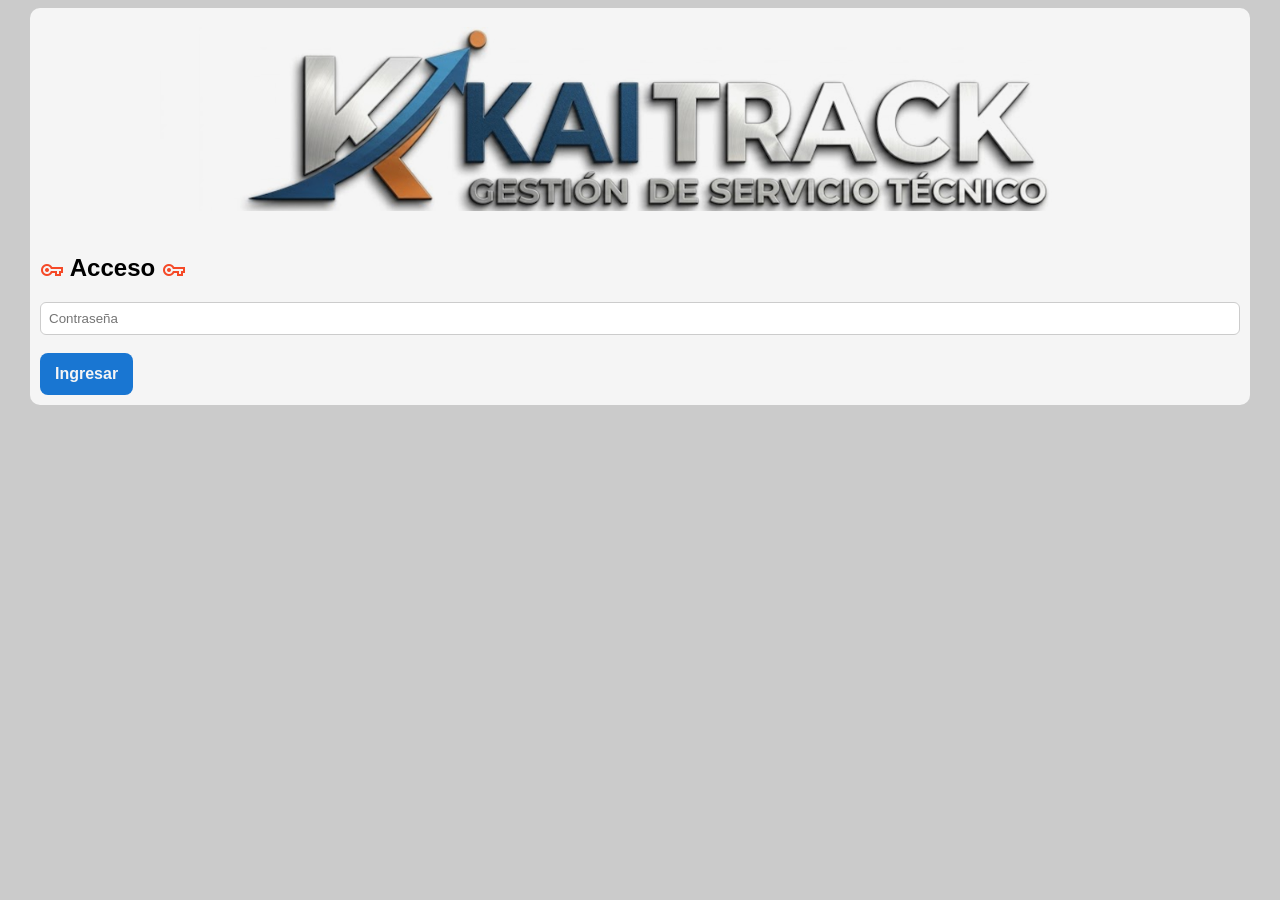
<file: login.html>
<!DOCTYPE html>
<html>

<head>
    <meta charset="UTF-8">
    <meta name="viewport" content="width=device-width, initial-scale=1.0">

    <title>KaiTrack - Fernando Albornoz</title>
	<!-- ICONO -->
    <link rel="icon" type="image/png" href="favicon.png">
	<link rel="apple-touch-icon" href="favicon.png">
    <link rel="stylesheet" href="css/styles.css">
	  <!-- Enlace CDN de Material Symbols Outlined -->
    <link href="https://fonts.googleapis.com/css2?family=Material+Symbols+Outlined" rel="stylesheet" />
</head>

<body>

<div class="container">

		<!-- Cabecera con Logo Banner Completo -->
        <header class="app-header">
            <!-- logo de 1200 x 250 -->
            <img src="img/logo.png" alt="KaiTrack - Gestión de Servicio Técnico" class="app-logo">
        </header>
		
		<h2><span class="material-symbols-outlined" style="color: #F54927; vertical-align: middle;">vpn_key</span> Acceso <span class="material-symbols-outlined" style="color: #F54927; vertical-align: middle;">vpn_key</span></h2>

<input
    type="password"
    id="password"
    placeholder="Contraseña">

<br><br>

<button onclick="login()">
Ingresar
</button>

</div>

<script>

async function login() {

    const password =
        document
        .getElementById('password')
        .value;

    const response =
        await fetch(
            '/.netlify/functions/check-password',
            {
                method:'POST',
                body: JSON.stringify({
                    password
                })
            }
        );

    if (response.ok) {

        sessionStorage.setItem(
            'kai_auth',
            'ok'
        );

        location.href =
            'index.html';

    } else {

        alert(
            'Contraseña incorrecta'
        );
    }
}

</script>

</body>

</html>
</file>
<file: css/styles.css>
body {
    font-family: Arial, sans-serif;
    background: #cbcbcb;
    margin: 8px;
}

/* ===== Estilos para la cabecera (Logo Banner Completo) ===== */

.app-header {
    width: 100%;
    padding: 1px 0 15px 0; /* Espacio superior e inferior antes del menú */
    display: block;
    text-align: center;    /* Asegura el centrado de elementos internos si cambian de tipo */
}

.app-logo {
    width: 80%;           /* Fuerza a que ocupe el ancho del container */
    max-width: 1200px;    /* No se estira más allá del límite del container */
    height: auto;         /* Mantiene la proporción perfecta del diseño original */
    display: block;
    margin: 0 auto;       /* ¡CLAVE! Centra la imagen horizontalmente sin importar el ancho */
    border-radius: 8px;   /* Un leve redondeado en las esquinas para acompañar el diseño */
    /* box-shadow: 0 4px 10px rgba(0,0,0,0.05); /* Sombra muy sutil para darle presencia */
}

/* Contenedor blanco */
.container {
    max-width: 1200px;
    margin: auto;
    background: #f5f5f5; /* Blanco */
    padding: 10px;
    border-radius: 10px;
}

h1 {
    margin-top: 0;
}

button {
    background: #1976d2;
    color: #f5f5f5;
    border: none;
    border-radius: 8px;
    padding: 10px 15px;
    cursor: pointer;
	font-weight:bold;
	font-size:16px;
	transition: all 0.2s ease;
	height: 42px;
}


.accion-btn {
    padding: 5px 10px;
    margin: 2px;
    border-radius: 6px;
    border: none;
    cursor: pointer;
}

button:hover {
    background: #0d47a1;
    color: #fff;
    transform: scale(1.05);
    box-shadow: 0 6px 12px rgba(0,0,0,0.3);
}

button:active {
    transform: translateY(0);
}

input,
textarea {
    width: 100%;
    padding: 8px;
    border: 1px solid #ccc;
    border-radius: 6px;
    box-sizing: border-box;
}

table {
    width: 100%;
    border-collapse: collapse;
	margin-top: 10px;
}

#listaOrdenes,
#listaMaquinas,
#listaClientes,
#historialMaquina, 
#listaIntervenciones {
    overflow-x: auto;
}



th {
    background: #1976d2;
    color: white;
}

th,

td {
    border: 1px solid #ddd;
    padding: 8px;
}

h1 {
    color: #1976d2;
}
/* Estilos básicos para el menú */
.menu-superior {
    margin-bottom: 20px;
    display: flex;
    gap: 10px;
    flex-wrap: wrap;
    justify-content: center; /* Centra los botones si el contenedor es más ancho */
}

.menu-superior button {
    height: 42px;
    min-width: 140px;
	padding: 5px 15px;
    border-radius: 8px;
    font-size: 16px;
    font-weight: bold;
    cursor: pointer;
    transition: all 0.2s ease;
}


tr:hover {
    background-color: #f5f5f5;
}

@media (max-width: 768px) {

    body {
        margin: 5px;
    }

    .container {
        padding: 10px;
        max-width: 100%;
    }

}

.estadisticas {
    margin-top: 15px;
    padding: 15px;
    background: #f5f5f5;
    border-left: 5px solid #1976d2;
    border-radius: 8px;
}

.estadisticas h3 {
    margin-top: 0;
    color: #1976d2;
}

.filtros-ordenes {
    display: flex;
    gap: 8px;
    flex-wrap: wrap;
    margin-bottom: 10px;
}

select {
    height: 42px;
    color: #1976d2;
    padding: 0 10px;
    border: 1px solid #ccc;
    border-radius: 6px;
    font-size: 16px;
    font-weight: bold;
    box-sizing: border-box;
    transition: all 0.2s ease;
}
select:focus {

    outline: none;

    border-color: #1976d2;

    box-shadow: 0 0 6px rgba(25,118,210,0.4);

}
</file>
